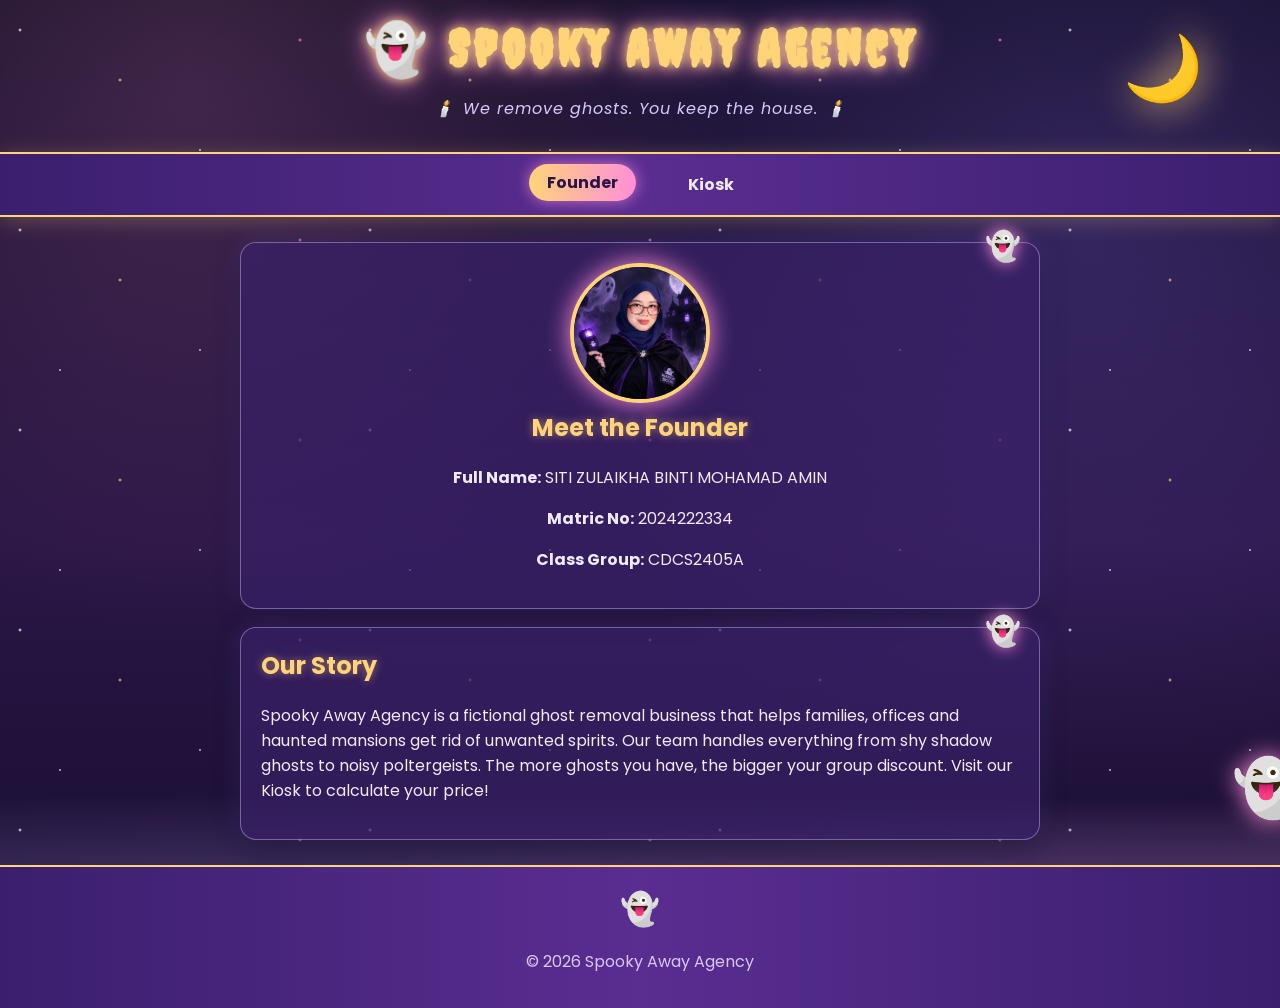
<file: index.html>
<!DOCTYPE html>
<html lang="en">
<head>
    <meta charset="UTF-8">
    <meta name="viewport" content="width=device-width, initial-scale=1.0">
    <title>Founder | Spooky Away Agency</title>
    <link href="https://fonts.googleapis.com/css2?family=Creepster&family=Poppins:wght@400;500;600;700&display=swap" rel="stylesheet">
    <link rel="stylesheet" href="css/style.css">
</head>
<body>

    <div class="sky">
        <span class="moon">🌙</span>
        <span class="ghost g1">👻</span>
        <span class="ghost g2">👻</span>
        <span class="ghost g3">👻</span>
        <span class="bat b1">🦇</span>
        <span class="bat b2">🦇</span>
    </div>

    <div class="fog"></div>
    <div class="peek">👻</div>

    <header>
        <h1>👻 Spooky Away Agency</h1>
        <p class="tagline">We remove ghosts. You keep the house.</p>
    </header>

    <nav>
        <a href="index.html" class="active">Founder</a>
        <a href="kiosk.html">Kiosk</a>
    </nav>

    <main>
        <section class="card profile">
            <img src="images/me.png" alt="Founder Photo" class="photo">
            <h2>Meet the Founder</h2>
            <p><strong>Full Name:</strong> SITI ZULAIKHA BINTI MOHAMAD AMIN</p>
            <p><strong>Matric No:</strong> 2024222334</p>
            <p><strong>Class Group:</strong> CDCS2405A</p>
        </section>

        <section class="card">
            <h2>Our Story</h2>
            <p>
                Spooky Away Agency is a fictional ghost removal business
                that helps families, offices and haunted mansions get rid
                of unwanted spirits. Our team handles everything from
                shy shadow ghosts to noisy poltergeists. The more ghosts
                you have, the bigger your group discount. Visit our Kiosk
                to calculate your price!
            </p>
        </section>
    </main>

    <footer>
        <p>&copy; 2026 Spooky Away Agency</p>
    </footer>

</body>
</html>
</file>
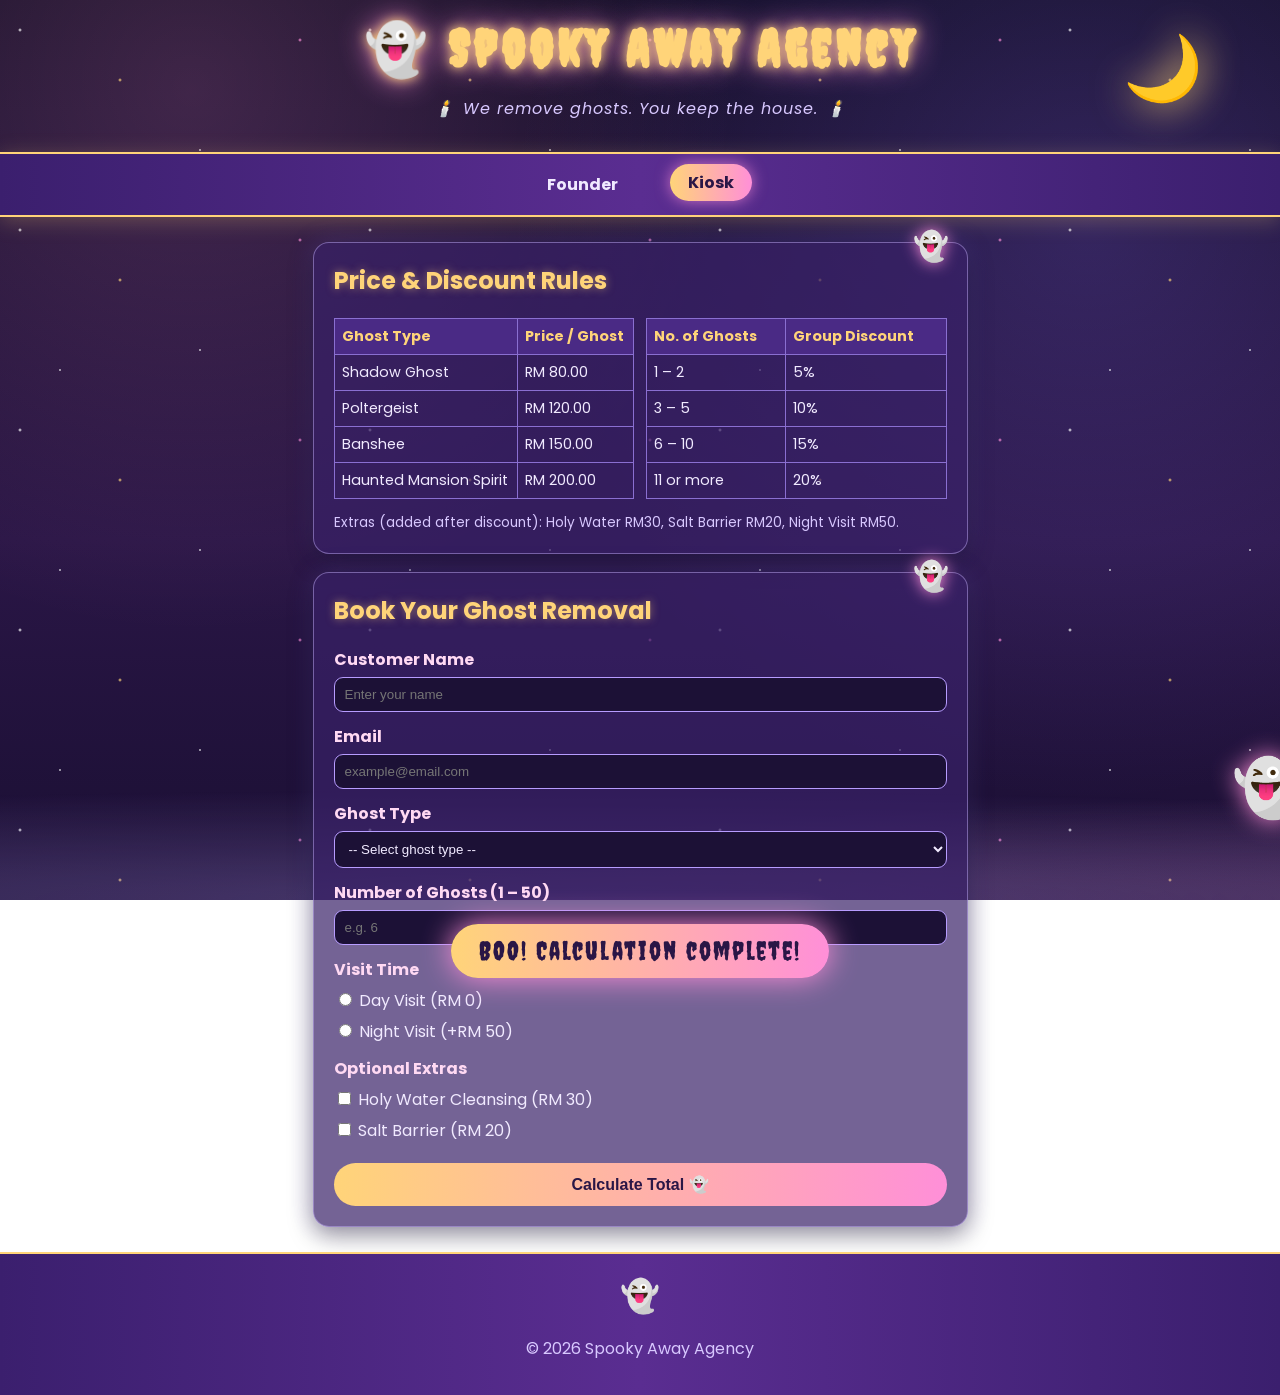
<file: kiosk.html>
<!DOCTYPE html>
<html lang="en">
<head>
    <meta charset="UTF-8">
    <meta name="viewport" content="width=device-width, initial-scale=1.0">
    <title>Kiosk | Spooky Away Agency</title>
    <link href="https://fonts.googleapis.com/css2?family=Creepster&family=Poppins:wght@400;500;600;700&display=swap" rel="stylesheet">
    <link rel="stylesheet" href="css/style.css">
    <script src="js/script.js" defer></script>
</head>
<body>

    <div class="sky">
        <span class="moon">🌙</span>
        <span class="ghost g1">👻</span>
        <span class="ghost g2">👻</span>
        <span class="ghost g3">👻</span>
        <span class="bat b1">🦇</span>
        <span class="bat b2">🦇</span>
    </div>

    <div class="fog"></div>
    <div class="peek">👻</div>

    <header>
        <h1>👻 Spooky Away Agency</h1>
        <p class="tagline">We remove ghosts. You keep the house.</p>
    </header>

    <nav>
        <a href="index.html">Founder</a>
        <a href="kiosk.html" class="active">Kiosk</a>
    </nav>

    <main class="kiosk-main">

        <section class="card">
            <h2>Price &amp; Discount Rules</h2>

            <div class="rules">
                <table>
                    <thead>
                        <tr>
                            <th>Ghost Type</th>
                            <th>Price / Ghost</th>
                        </tr>
                    </thead>
                    <tbody>
                        <tr><td>Shadow Ghost</td><td>RM 80.00</td></tr>
                        <tr><td>Poltergeist</td><td>RM 120.00</td></tr>
                        <tr><td>Banshee</td><td>RM 150.00</td></tr>
                        <tr><td>Haunted Mansion Spirit</td><td>RM 200.00</td></tr>
                    </tbody>
                </table>

                <table>
                    <thead>
                        <tr>
                            <th>No. of Ghosts</th>
                            <th>Group Discount</th>
                        </tr>
                    </thead>
                    <tbody>
                        <tr><td>1 – 2</td><td>5%</td></tr>
                        <tr><td>3 – 5</td><td>10%</td></tr>
                        <tr><td>6 – 10</td><td>15%</td></tr>
                        <tr><td>11 or more</td><td>20%</td></tr>
                    </tbody>
                </table>
            </div>

            <p class="note">
                Extras (added after discount): Holy Water RM30,
                Salt Barrier RM20, Night Visit RM50.
            </p>
        </section>

        <section class="card">
            <h2>Book Your Ghost Removal</h2>

            <form id="ghostForm" novalidate>

                <label for="name">Customer Name</label>
                <input type="text" id="name" name="name" placeholder="Enter your name">

                <label for="email">Email</label>
                <input type="email" id="email" name="email" placeholder="example@email.com">

                <label for="ghostType">Ghost Type</label>
                <select id="ghostType" name="ghostType">
                    <option value="">-- Select ghost type --</option>
                    <option value="80">Shadow Ghost</option>
                    <option value="120">Poltergeist</option>
                    <option value="150">Banshee</option>
                    <option value="200">Haunted Mansion Spirit</option>
                </select>

                <label for="quantity">Number of Ghosts (1 – 50)</label>
                <input type="number" id="quantity" name="quantity" min="1" max="50" step="1" placeholder="e.g. 6">

                <span class="label">Visit Time</span>

                <label class="inline">
                    <input type="radio" name="visit" value="0">
                    Day Visit (RM 0)
                </label>

                <label class="inline">
                    <input type="radio" name="visit" value="50">
                    Night Visit (+RM 50)
                </label>

                <span class="label">Optional Extras</span>

                <label class="inline">
                    <input type="checkbox" name="extra" value="30">
                    Holy Water Cleansing (RM 30)
                </label>

                <label class="inline">
                    <input type="checkbox" name="extra" value="20">
                    Salt Barrier (RM 20)
                </label>

                <button type="submit">Calculate Total 👻</button>

            </form>
        </section>

        <section id="result" class="card hidden" aria-live="polite"></section>

    </main>

    <div id="popGhost" class="popup-ghost">
        BOO! Calculation complete!
    </div>

    <footer>
        <p>&copy; 2026 Spooky Away Agency</p>
    </footer>

</body>
</html>
</file>
<file: css/style.css>
* {
    box-sizing: border-box;
}

body {
    margin: 0;
    min-height: 100vh;
    overflow-x: hidden;
    font-family: 'Poppins', Arial, sans-serif;
    color: #f1eaff;
    background:
        radial-gradient(circle at 15% 10%, rgba(255, 143, 216, 0.18), transparent 40%),
        radial-gradient(circle at 85% 25%, rgba(140, 110, 255, 0.22), transparent 45%),
        linear-gradient(180deg, #120d24, #2a1646 60%, #1a0f33);
    background-attachment: fixed;
}

.sky {
    position: fixed;
    inset: 0;
    width: 100%;
    height: 100%;
    overflow: hidden;
    pointer-events: none;
    z-index: 0;
}

.sky::before {
    content: "";
    position: absolute;
    inset: 0;
    background-image:
        radial-gradient(2px 2px at 20px 30px, #fff, transparent),
        radial-gradient(2px 2px at 120px 80px, #ffd479, transparent),
        radial-gradient(1.5px 1.5px at 200px 150px, #fff, transparent),
        radial-gradient(2px 2px at 300px 40px, #ff8fd8, transparent),
        radial-gradient(1.5px 1.5px at 60px 170px, #fff, transparent);
    background-size: 350px 200px;
    animation: twinkle 4s ease-in-out infinite alternate;
}

@keyframes twinkle {
    from { opacity: 0.3; }
    to { opacity: 1; }
}

.moon {
    position: absolute;
    top: 20px;
    right: 6%;
    font-size: 4rem;
    filter: drop-shadow(0 0 20px #ffd479);
    animation: moonGlow 4s ease-in-out infinite alternate;
}

@keyframes moonGlow {
    from { filter: drop-shadow(0 0 10px #ffd479); }
    to { filter: drop-shadow(0 0 30px #fff3b0); }
}

.ghost {
    position: absolute;
    bottom: -90px;
    opacity: 0;
}

.g1 {
    left: 6%;
    font-size: 3.5rem;
    animation: drift 16s linear infinite;
}

.g2 {
    left: 45%;
    font-size: 2.5rem;
    animation: drift 22s linear infinite 5s;
}

.g3 {
    left: 80%;
    font-size: 3rem;
    animation: drift 19s linear infinite 9s;
}

@keyframes drift {
    0% {
        transform: translateY(0) translateX(0) rotate(-8deg);
        opacity: 0;
    }
    10% { opacity: 0.35; }
    50% { transform: translateY(-55vh) translateX(40px) rotate(8deg); }
    90% { opacity: 0.35; }
    100% {
        transform: translateY(-115vh) translateX(-30px) rotate(-8deg);
        opacity: 0;
    }
}

.bat {
    position: absolute;
    left: -60px;
    font-size: 1.8rem;
    opacity: 0.7;
}

.b1 {
    top: 18%;
    animation: batFly 14s linear infinite;
}

.b2 {
    top: 35%;
    font-size: 1.3rem;
    animation: batFly 19s linear infinite 6s;
}

@keyframes batFly {
    0% { transform: translateX(0) translateY(0) scaleX(1); }
    25% { transform: translateX(28vw) translateY(-25px) scaleX(-1); }
    50% { transform: translateX(55vw) translateY(15px) scaleX(1); }
    75% { transform: translateX(80vw) translateY(-20px) scaleX(-1); }
    100% { transform: translateX(115vw) translateY(0) scaleX(1); }
}

.fog {
    position: fixed;
    left: 0;
    bottom: 0;
    width: 100%;
    height: 130px;
    pointer-events: none;
    z-index: 0;
    background:
        radial-gradient(ellipse at 20% 100%, rgba(190, 160, 255, 0.28), transparent 60%),
        radial-gradient(ellipse at 70% 100%, rgba(255, 143, 216, 0.2), transparent 60%);
    background-size: 200% 100%;
    animation: fogMove 14s ease-in-out infinite alternate;
}

@keyframes fogMove {
    from { background-position: 0% 0; }
    to { background-position: 100% 0; }
}

.peek {
    position: fixed;
    right: -22px;
    bottom: 70px;
    z-index: 5;
    font-size: 3.5rem;
    cursor: pointer;
    transition: 0.4s;
    animation: peekBob 3s ease-in-out infinite;
    filter: drop-shadow(0 0 12px #ff8fd8);
}

.peek::after {
    content: "BOO!";
    position: absolute;
    right: 100%;
    top: 8px;
    font-family: 'Creepster', cursive;
    font-size: 1.5rem;
    color: #ffd479;
    text-shadow: 0 0 10px #ff8fd8;
    opacity: 0;
    transition: 0.3s;
}

.peek:hover {
    right: 20px;
    transform: scale(1.5) rotate(-12deg);
    animation: none;
}

.peek:hover::after {
    opacity: 1;
}

@keyframes peekBob {
    0%, 100% { transform: translateY(0); }
    50% { transform: translateY(-10px); }
}

.popup-ghost {
    position: fixed;
    left: 50%;
    bottom: 30px;
    z-index: 20;
    transform: translate(-50%, 200%);
    padding: 12px 28px;
    border-radius: 40px;
    background: linear-gradient(90deg, #ffd479, #ff8fd8);
    color: #2a1646;
    font-family: 'Creepster', cursive;
    font-size: 1.6rem;
    letter-spacing: 2px;
    white-space: nowrap;
    pointer-events: none;
    box-shadow: 0 0 30px #ff8fd8;
    transition: transform 0.6s cubic-bezier(0.34, 1.56, 0.64, 1);
}

.popup-ghost.show {
    transform: translate(-50%, 0);
}

header {
    position: relative;
    z-index: 1;
    text-align: center;
    padding: 18px 15px 15px;
}

header h1 {
    margin: 0;
    color: #ffd479;
    font-family: 'Creepster', cursive;
    font-size: 3.2rem;
    letter-spacing: 4px;
    text-shadow: 0 0 12px #ffd479, 0 0 30px #ff8fd8;
    animation: float 3s ease-in-out infinite, glow 2.5s ease-in-out infinite alternate;
}

.tagline {
    color: #d8c8ff;
    font-style: italic;
    letter-spacing: 1px;
}

.tagline::before,
.tagline::after {
    content: "🕯️";
    display: inline-block;
    animation: flicker 1.5s ease-in-out infinite alternate;
}

.tagline::before { margin-right: 8px; }
.tagline::after { margin-left: 8px; }

@keyframes flicker {
    0% { opacity: 1; transform: scale(1); }
    40% { opacity: 0.6; transform: scale(0.92); }
    100% { opacity: 1; transform: scale(1.08); }
}

@keyframes float {
    0%, 100% { transform: translateY(0); }
    50% { transform: translateY(-8px); }
}

@keyframes glow {
    from { text-shadow: 0 0 8px #ffd479, 0 0 18px #ff8fd8; }
    to { text-shadow: 0 0 16px #ffd479, 0 0 40px #ff8fd8; }
}

nav {
    position: relative;
    z-index: 1;
    padding: 12px;
    text-align: center;
    background: linear-gradient(90deg, #3b1f6e, #5a2d91, #3b1f6e);
    border-top: 2px solid #ffd479;
    border-bottom: 2px solid #ffd479;
    box-shadow: 0 4px 20px rgba(255, 212, 121, 0.25);
}

nav a {
    display: inline-block;
    margin: 0 15px;
    padding: 6px 18px;
    border-radius: 20px;
    color: #f1eaff;
    font-weight: bold;
    text-decoration: none;
    transition: 0.3s;
}

nav a:hover,
nav a.active {
    color: #2a1646;
    background: linear-gradient(90deg, #ffd479, #ff8fd8);
    box-shadow: 0 0 15px rgba(255, 143, 216, 0.7);
    transform: translateY(-2px);
}

main {
    position: relative;
    z-index: 1;
    width: min(100% - 30px, 800px);
    margin: 25px auto;
}

.kiosk-main {
    max-width: 655px;
}

.card {
    position: relative;
    margin-bottom: 18px;
    padding: 20px;
    border: 1px solid rgba(201, 182, 255, 0.45);
    border-radius: 16px;
    background: rgba(58, 33, 105, 0.7);
    box-shadow: 0 8px 25px rgba(0, 0, 0, 0.4), 0 0 25px rgba(140, 110, 255, 0.25);
    animation: fadeUp 0.8s ease both;
    transition: 0.3s;
}

.card::before {
    content: "👻";
    position: absolute;
    top: -18px;
    right: 18px;
    font-size: 1.8rem;
    filter: drop-shadow(0 0 8px #ff8fd8);
    transition: 0.4s;
}

.card:hover {
    transform: translateY(-3px);
    box-shadow: 0 12px 30px rgba(0, 0, 0, 0.5), 0 0 30px rgba(255, 143, 216, 0.4);
}

.card:hover::before {
    top: -28px;
    transform: rotate(12deg) scale(1.1);
}

.card h2 {
    margin-top: 0;
    color: #ffd479;
    text-shadow: 0 0 8px rgba(255, 212, 121, 0.5);
}

@keyframes fadeUp {
    from { opacity: 0; transform: translateY(25px); }
    to { opacity: 1; transform: translateY(0); }
}

.profile {
    text-align: center;
}

.photo {
    width: 140px;
    height: 140px;
    object-fit: cover;
    border: 4px solid #ffd479;
    border-radius: 50%;
    box-shadow: 0 0 25px #ff8fd8;
    animation: pulse 3s ease-in-out infinite;
}

@keyframes pulse {
    0%, 100% { box-shadow: 0 0 15px #ff8fd8; }
    50% { box-shadow: 0 0 35px #ffd479; }
}

.rules {
    display: flex;
    flex-wrap: wrap;
    gap: 12px;
}

.rules table {
    flex: 1;
    min-width: 230px;
    border-collapse: collapse;
}

th,
td {
    padding: 7px;
    border: 1px solid #8a6fd1;
    text-align: left;
    font-size: 0.9rem;
}

th {
    color: #ffd479;
    background: #4a2a85;
}

.note {
    margin-bottom: 0;
    color: #d8c8ff;
    font-size: 0.85rem;
}

form label,
.label {
    display: block;
    margin-top: 12px;
    color: #ffd9f3;
    font-weight: bold;
}

label.inline {
    display: block;
    margin-top: 6px;
    color: #f1eaff;
    font-weight: normal;
}

input[type="text"],
input[type="email"],
input[type="number"],
select {
    width: 100%;
    margin-top: 5px;
    padding: 9px 10px;
    border: 1px solid #b79cff;
    border-radius: 9px;
    outline: none;
    background: #1c1136;
    color: #f1eaff;
    transition: 0.3s;
}

input[type="radio"],
input[type="checkbox"] {
    accent-color: #ff8fd8;
}

input[type="text"]:focus,
input[type="email"]:focus,
input[type="number"]:focus,
select:focus {
    border-color: #ffd479;
    box-shadow: 0 0 12px rgba(255, 212, 121, 0.6);
}

button {
    width: 100%;
    margin-top: 20px;
    padding: 12px;
    border: none;
    border-radius: 30px;
    background: linear-gradient(90deg, #ffd479, #ff8fd8);
    color: #2a1646;
    font-size: 1rem;
    font-weight: bold;
    cursor: pointer;
    transition: 0.3s;
    animation: buttonGlow 2.5s ease-in-out infinite;
}

button:hover {
    background: linear-gradient(90deg, #ff8fd8, #b79cff);
    box-shadow: 0 0 20px #ff8fd8;
    transform: scale(1.01);
}

@keyframes buttonGlow {
    0%, 100% { box-shadow: 0 0 6px rgba(255, 212, 121, 0.4); }
    50% { box-shadow: 0 0 18px rgba(255, 143, 216, 0.8); }
}

.hidden {
    display: none;
}

#result {
    border: 2px solid #ffd479;
    animation: popIn 0.6s ease both;
}

#result h2::after {
    content: " ✨";
}

@keyframes popIn {
    0% { opacity: 0; transform: scale(0.9); }
    70% { transform: scale(1.03); }
    100% { opacity: 1; transform: scale(1); }
}

#result table {
    width: 100%;
    border-collapse: collapse;
}

.total {
    color: #ffd479;
    font-size: 1.2rem;
    font-weight: bold;
}

footer {
    position: relative;
    z-index: 1;
    padding: 18px;
    border-top: 2px solid #ffd479;
    background: linear-gradient(90deg, #3b1f6e, #5a2d91, #3b1f6e);
    color: #d8c8ff;
    text-align: center;
}

footer::before {
    content: "👻";
    display: block;
    font-size: 2rem;
    animation: wiggle 2s ease-in-out infinite;
}

@keyframes wiggle {
    0%, 100% { transform: rotate(-12deg) translateY(0); }
    50% { transform: rotate(12deg) translateY(-6px); }
}

@media (max-width: 600px) {
    header { padding-top: 22px; }

    header h1 {
        font-size: 2.2rem;
        letter-spacing: 2px;
    }

    nav a { margin: 4px; }

    .moon { font-size: 2.8rem; }

    .g3,
    .b2 { display: none; }

    .peek { font-size: 2.6rem; }

    .popup-ghost {
        padding: 10px 18px;
        font-size: 1.2rem;
    }

    main {
        width: min(100% - 20px, 800px);
    }

    .card { padding: 17px; }

    .rules { display: block; }

    .rules table {
        width: 100%;
        margin-bottom: 12px;
    }

    th,
    td { font-size: 0.82rem; }
}
</file>
